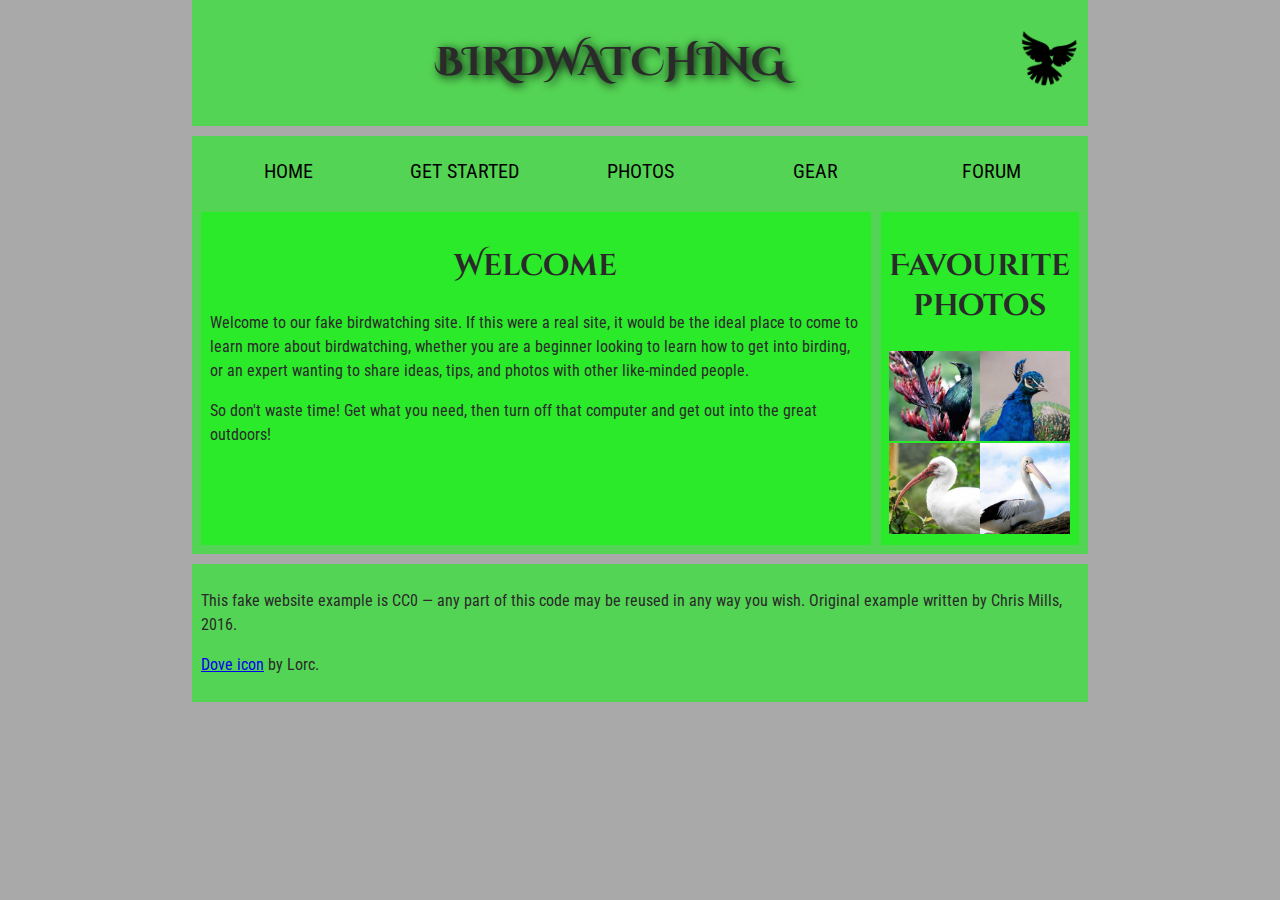
<file: bird-watching-web/index.html>
<!DOCTYPE html>
<html lang="en">
  <head>
    <meta charset="utf-8">
    <title>Birdwatching</title>
    <link 
      href="https://fonts.googleapis.com/css?family=Roboto+Condensed:300%7CCinzel+Decorative:700"
      rel="stylesheet">
    <link rel="stylesheet" href="style.css">

    <!--[if lt IE 9]>
      <script src="https://cdnjs.cloudflare.com/ajax/libs/html5shiv/3.7.3/html5shiv.js"></script>
    <![endif]-->
  </head>
  <body>
      <header>
        <h1>Birdwatching</h1>
        <img src="images/dove.png" alt="a simple dove logo">
      </header>

      <nav>
        <ul>
          <li><span>Home</span></li>
          <li><a href="#">Get started</a></li>
          <li><a href="#">Photos</a></li>
          <li><a href="#">Gear</a></li>
          <li><a href="#">Forum</a></li>
        </ul>
      </nav>

      <main>
        <article>
          <h2>Welcome</h2>
          <p>
            Welcome to our fake birdwatching site. If this were a real site, it
            would be the ideal place to come to learn more about birdwatching,
            whether you are a beginner looking to learn how to get into birding,
            or an expert wanting to share ideas, tips, and photos with other 
            like-minded people.
          </p>
          <p>
            So don't waste time! Get what you need, then turn off that computer
            and get out into the great outdoors!
          </p>
        </article>

        <aside>
          <h2>Favourite photos</h2>
          <a href="favorite-1.jpg">
            <img 
              src="images/favorite-1_th.jpg" 
              alt="Small black bird, black claws, long black slender beak, links to larger version of the image">
          </a>
          <a href="favorite-2.jpg">
            <img
              src="images/favorite-2_th.jpg"
              alt="Top half of a pretty bird with bright blue plumage on neck, light colored beak, blue headdress, links to larger version of the image">
          </a>
          <a href="favorite-3.jpg">
            <img
              src="images/favorite-3_th.jpg"
              alt="Top half of a large bird with white plumage, very long curved narrow light colored break, links to larger version of the image">
          </a>
          <a href="favorite-4.jpg">
            <img
              src="images/favorite-4_th.jpg"
              alt="Large bird, mostly white plumage with black plumage on back and rear, long straight white beak, links to larger version of the image">
          </a>
        </aside>
      </main>

      <footer>
        <p>
          This fake website example is CC0 — any part of this code may be reused
          in any way you wish. Original example written by Chris Mills, 2016.
        </p>
        <p>
          <a href="http://game-icons.net/lorc/originals/dove.html">Dove icon</a>
          by Lorc.
        </p>
      </footer>
  </body>
</html>
</file>
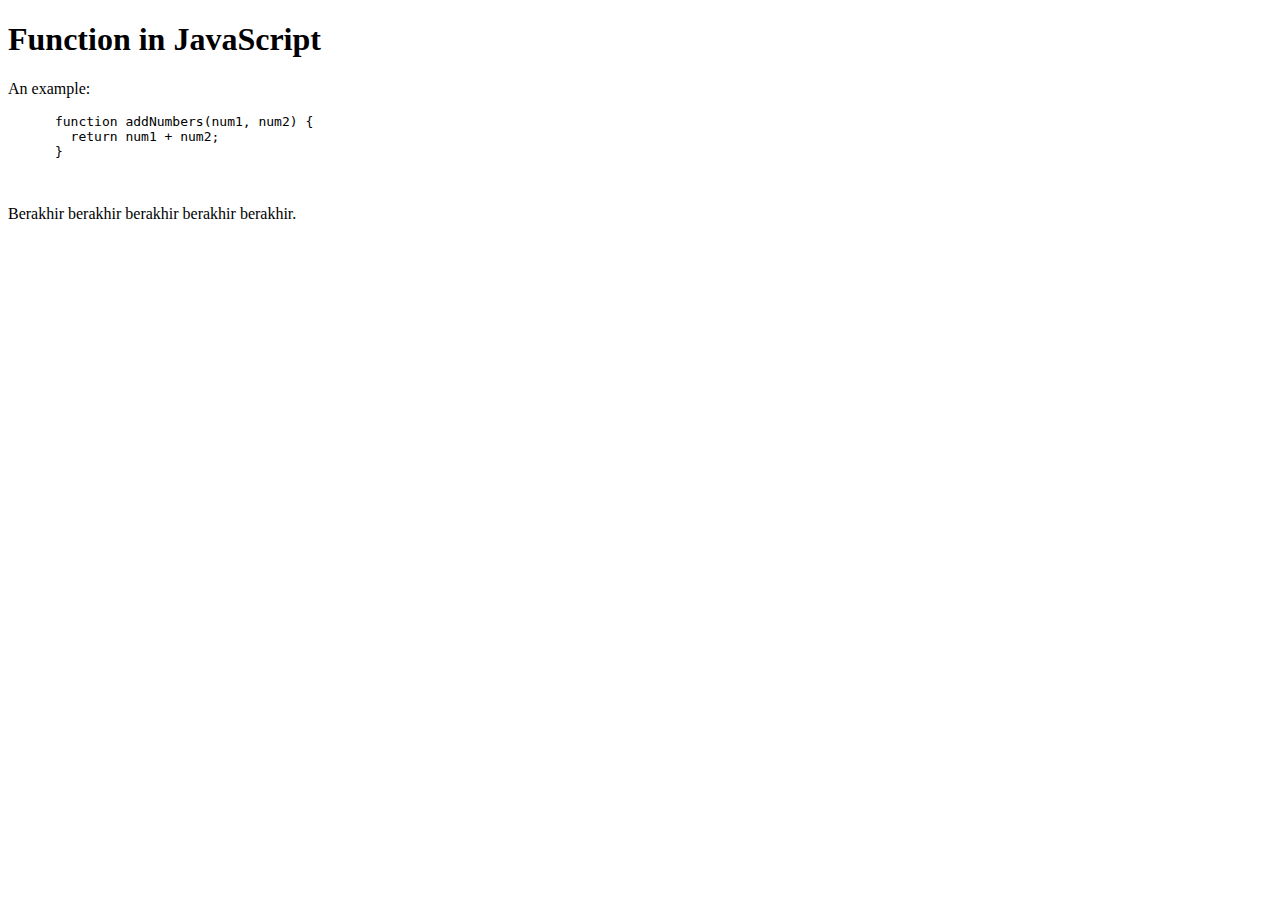
<file: debug-example/index.html>
<!DOCTYPE html>
<html lang="en-US">
  <head>
    <meta charset="utf-8">

    <title>HTML debugging examples</title>


  </head>

  <body>
    <h1>Function in JavaScript</h1>
    <p>An example:</p>
    <pre>
      <code>function addNumbers(num1, num2) {
        return num1 + num2;
      }
      </code>
    </pre>
    <p>Berakhir berakhir berakhir berakhir berakhir.</p>
  </body>
</html>
</file>
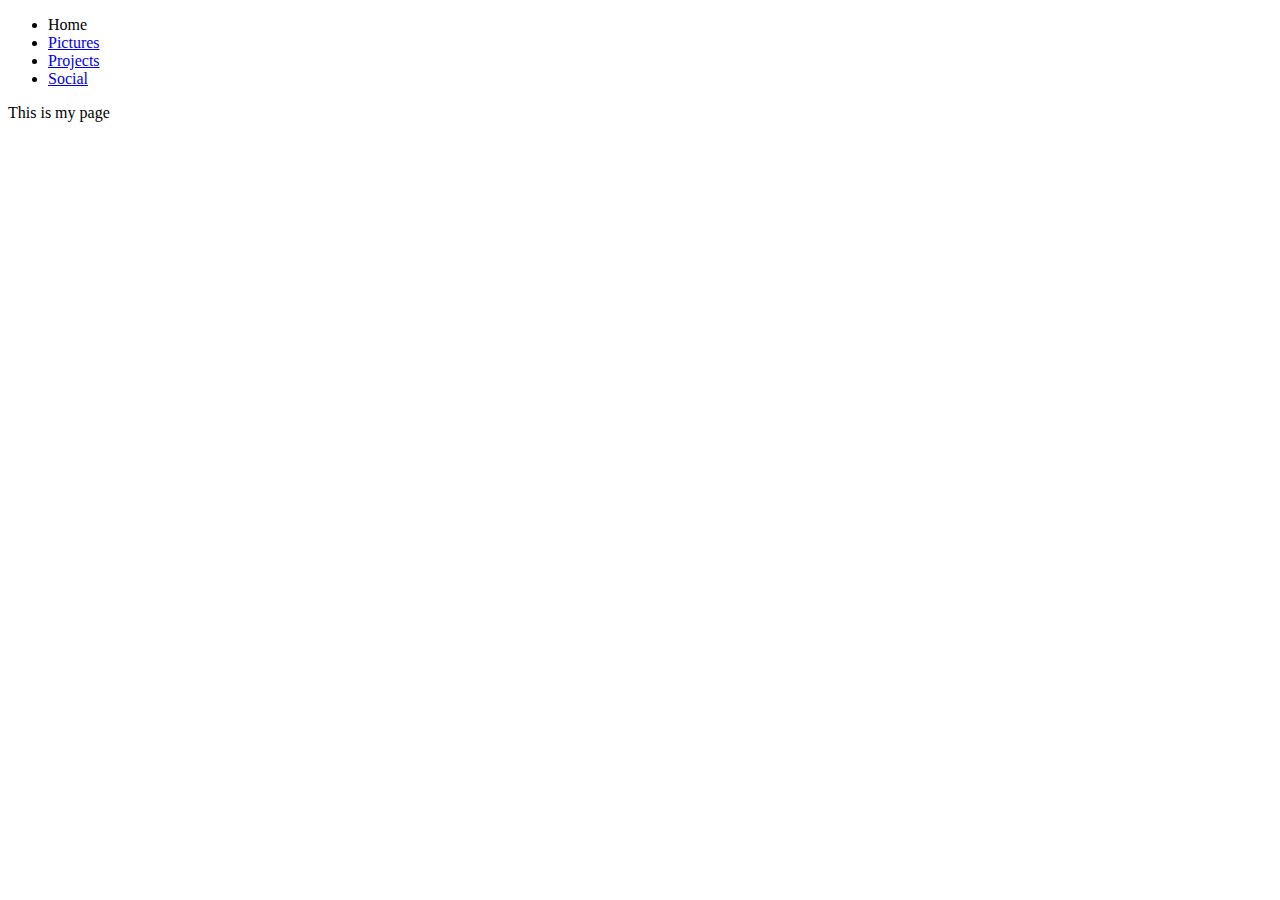
<file: link-example/index.html>
<!DOCTYPE html>
<html lang="en-US">
    <head>
        <meta charset="utf-8">
        <meta name="viewport" content="width=device-width">
        <title>My test page</title>
    </head>
    <body>
        <ul>
            <li>Home</li>
            <li><a href=pictures.html>Pictures</a></li>
            <li><a href=projects.html>Projects</a></li>
            <li><a href=social.html>Social</a></li>
        </ul>
        <p>This is my page</p>
    </body>
</html>
</file>
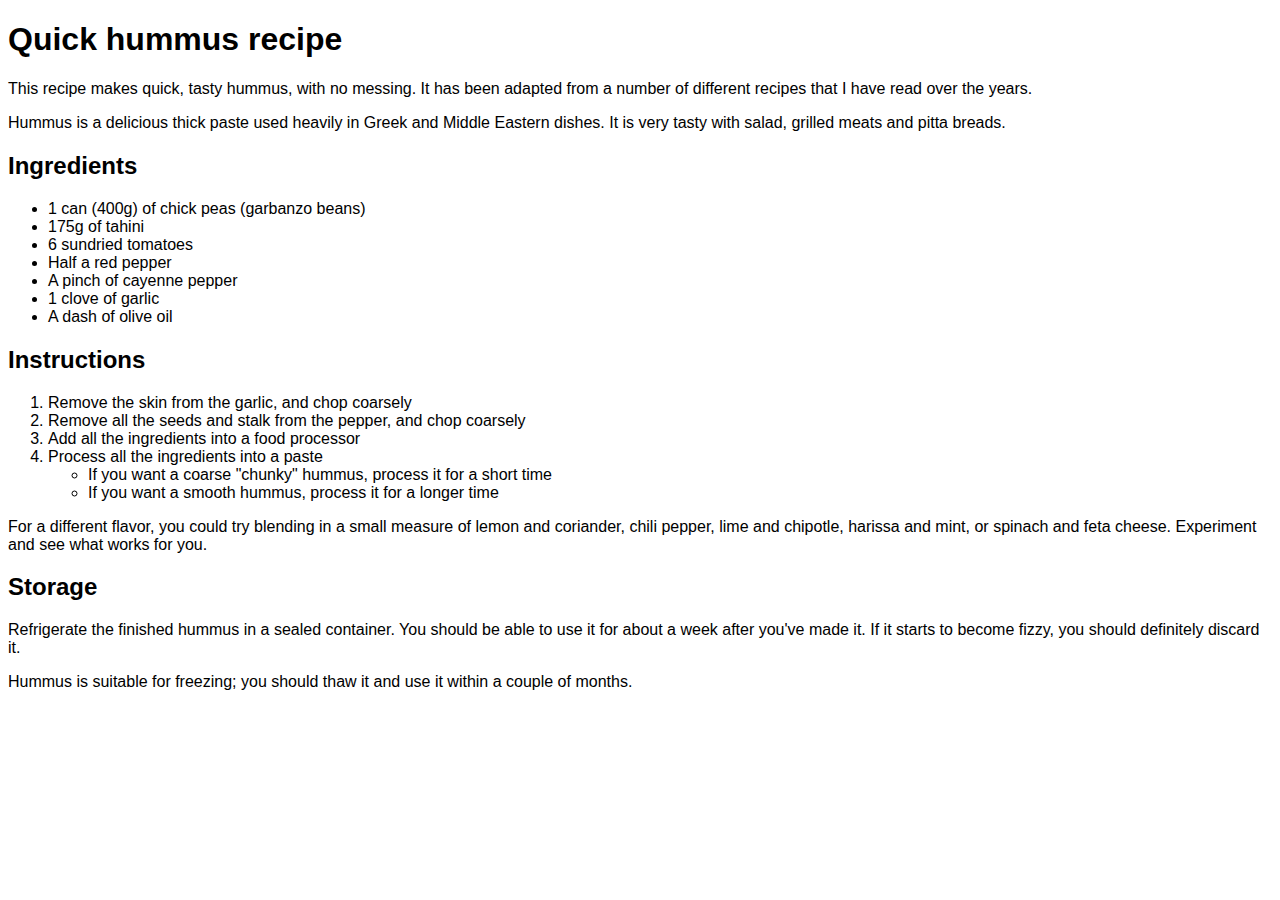
<file: list-example/index.html>
<!DOCTYPE html>
<html lang="en">
    <head>
        <meta name="viewport" content="width=device-width">
        <meta charset="utf-8">
        <title>List Example</title>
        <style>
            * {
                font-family: Arial;
            }
        </style>
    </head>
    <body>
        <h1>
            Quick hummus recipe
        </h1>
        <p>
            This recipe makes quick, tasty hummus, with no messing. It has been 
            adapted from a number of different recipes that I have read over the 
            years.
        </p>
        <p>
            Hummus is a delicious thick paste used heavily in Greek and Middle 
            Eastern dishes. It is very tasty with salad, grilled meats and 
            pitta breads.
        </p>
        <h2>
            Ingredients
        </h2>
        <ul>
            <li>1 can (400g) of chick peas (garbanzo beans)</li>
            <li>175g of tahini</li>
            <li>6 sundried tomatoes</li>
            <li>Half a red pepper</li>
            <li>A pinch of cayenne pepper</li>
            <li>1 clove of garlic</li>
            <li>A dash of olive oil</li>
        </ul>
        <h2>
            Instructions
        </h2>
        <ol>
            <li>Remove the skin from the garlic, and chop coarsely</li>
            <li>
                Remove all the seeds and stalk from the pepper, and chop 
                coarsely
            </li>
            <li>Add all the ingredients into a food processor</li>
            <li>
                Process all the ingredients into a paste
                <ul>
                    <li>
                        If you want a coarse "chunky" hummus, process it for 
                        a short time
                    </li>
                    <li>
                        If you want a smooth hummus, process it for 
                        a longer time
                    </li>
                </ul>
            </li>
        </ol>
        <p>
            For a different flavor, you could try blending in a small measure 
            of lemon and coriander, chili pepper, lime and chipotle, harissa 
            and mint, or spinach and feta cheese. Experiment and see what works 
            for you.
        </p>
        <h2>
            Storage
        </h2>
        <p>
            Refrigerate the finished hummus in a sealed container. You should 
            be able to use it for about a week after you've made it. If it 
            starts to become fizzy, you should definitely discard it.
        </p>
        <p>
            Hummus is suitable for freezing; you should thaw it and use it 
            within a couple of months.
        </p>
    </body>
</html>
</file>
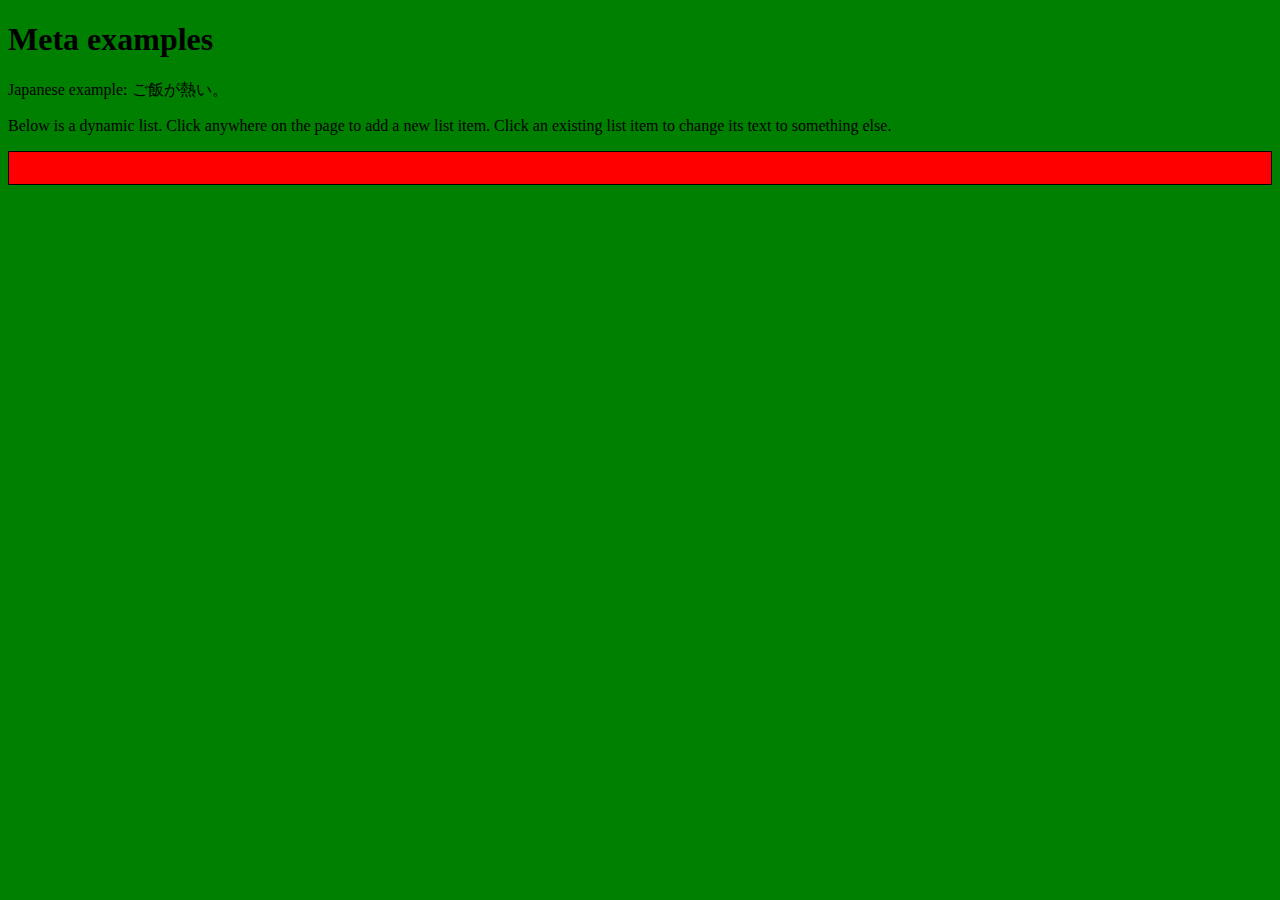
<file: meta-example/index.html>
<!DOCTYPE html>
<html>
  <head>
    <meta name="viewport" content="width=device-width">
    <meta charset="utf-8">
    <title>Meta Example</title>
    <link rel="stylesheet" href="style.css">
    <script src=main.js defer></script>
  </head>
  <body>
    <h1>Meta examples</h1>
    <p>Japanese example: ご飯が熱い。</p>
  </body>
</html>
</file>
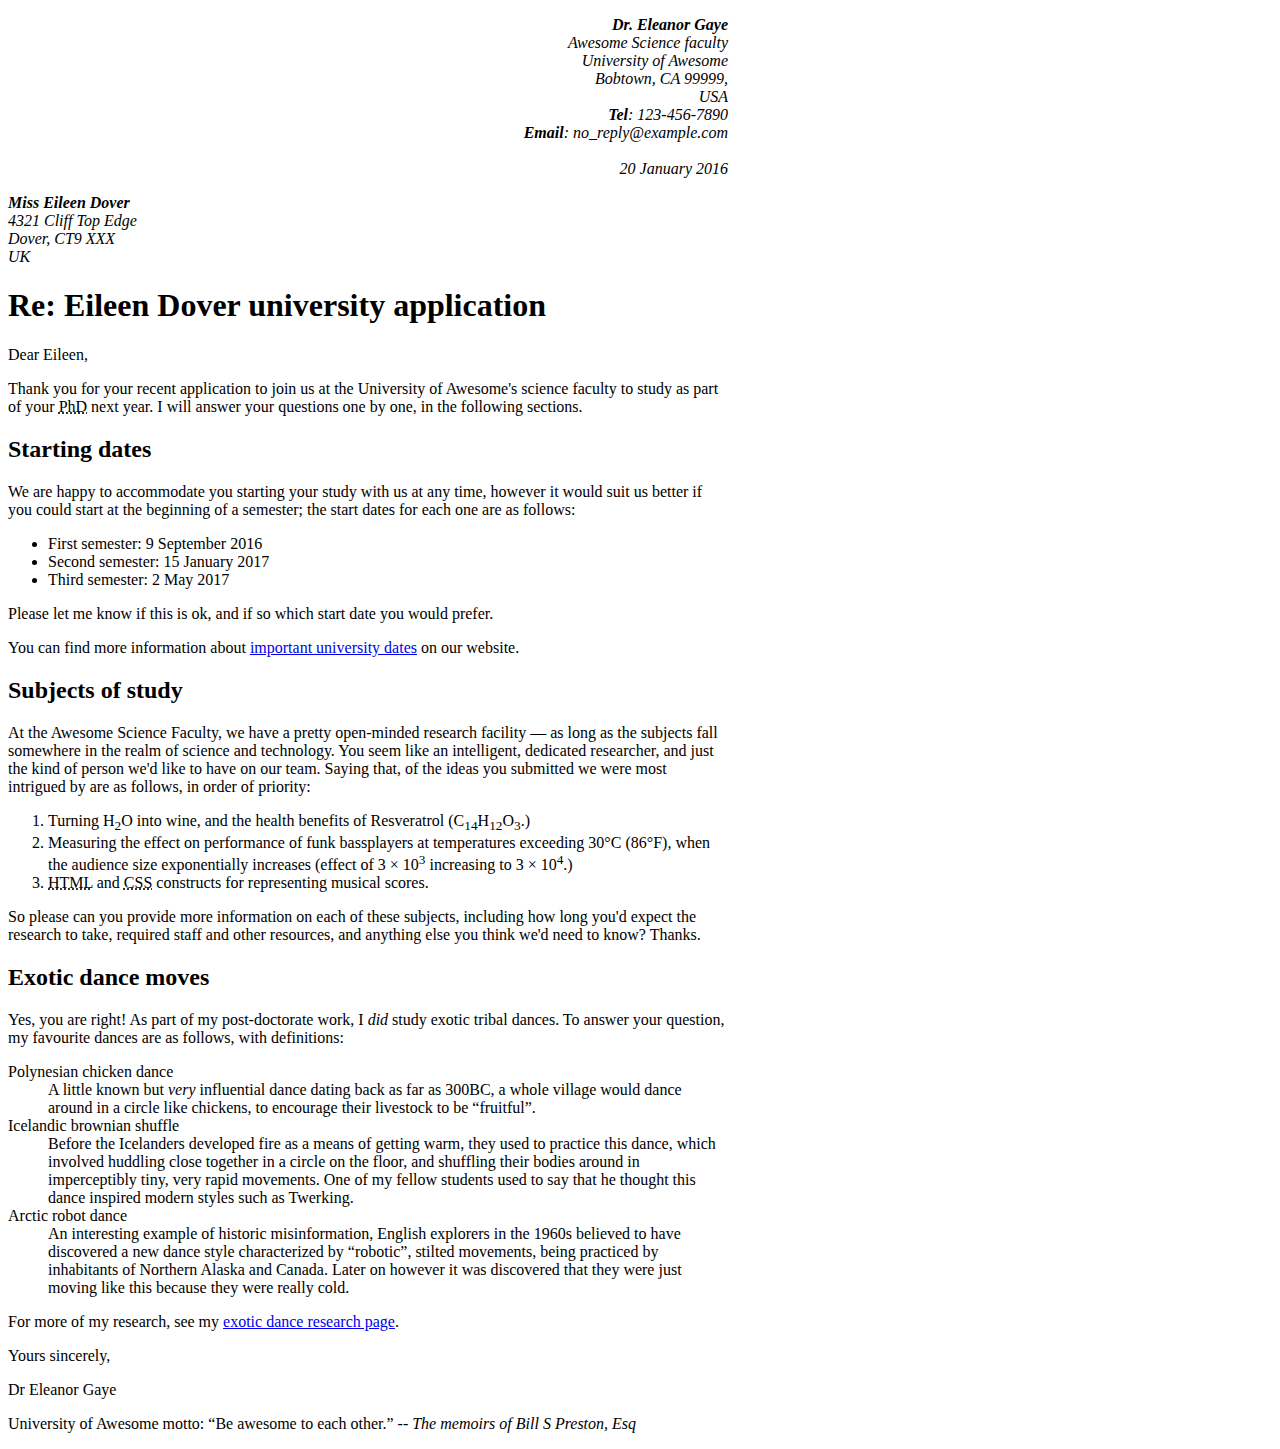
<file: project-letter/index.html>
<!DOCTYPE html>
<html lang="en-US">
    <head>
        <meta name="viewport" content="width=device-width">
        <meta charset="utf-8">
        <title>Letter</title>
        <style>
            body {
                width: 720px;
            }
            
            #sender {
                text-align: right;
            }
        </style>
    </head>
    </body>
        <header>
            <address>
                <p id="sender">
                    <strong>Dr. Eleanor Gaye</strong><br>
                    Awesome Science faculty<br>
                    University of Awesome<br>
                    Bobtown, CA 99999,<br>
                    USA<br>
                    <strong>Tel</strong>: 123-456-7890<br>
                    <strong>Email</strong>: no_reply@example.com<br>

                    <br>
                    20 January 2016
                    <br>
                </p>

                <p>
                    <strong>Miss Eileen Dover</strong><br>
                    4321 Cliff Top Edge<br>
                    Dover, CT9 XXX<br>
                    UK
                </p>
            </address>
        </header>

        <main>
            <h1>Re: Eileen Dover university application</h1>

            <p>Dear Eileen,<p>
            <p>
                Thank you for your recent application to join us at the 
                University of Awesome's science faculty to study as part of 
                your <abbr title="Doctor of Philosophy">PhD</abbr> next year.
                I will answer your questions one by one, in the following sections.
            </p>

            <h2>Starting dates</h2>

            <p>
                We are happy to accommodate you starting your study with us at 
                any time, however it would suit us better if you could start at 
                the beginning of a semester; the start dates for each one are 
                as follows:
                <ul>
                    <li>First semester: 9 September 2016</li>
                    <li>Second semester: 15 January 2017</li>
                    <li>Third semester: 2 May 2017</li>
                </ul>
            </p>
            <p>
                Please let me know if this is ok, and if so which start date 
                you would prefer.
            </p>
            <p>
                You can find more information about
                <a href="http://example.com">important university dates</a>
                on our website.
            </p>

            <h2>Subjects of study</h2>
            <p>
                At the Awesome Science Faculty, we have a pretty open-minded 
                research facility — as long as the subjects fall somewhere in 
                the realm of science and technology. You seem like an 
                intelligent, dedicated researcher, and just the kind of person 
                we'd like to have on our team. Saying that, of the ideas you 
                submitted we were most intrigued by are as follows, in order 
                of priority:
                <ol>
                    <li>
                        Turning H<sub>2</sub>O into wine, and the health benefits of 
                        Resveratrol (C<sub>14</sub>H<sub>12</sub>O<sub>3</sub>.)
                    </li>
                    <li>
                        Measuring the effect on performance of funk bassplayers 
                        at temperatures exceeding 30°C (86°F), when the audience 
                        size exponentially increases (effect of 
                        3 × 10<sup>3</sup> increasing to 3 × 10<sup>4</sup>.)
                    </li>
                    <li>
                        <abbr title="HyperText Markup Language">HTML</abbr> and 
                        <abbr title="Cascading Sheet Style">CSS</abbr> constructs
                        for representing musical scores.
                    </li>
                </ol>
            </p>
            <p>
                So please can you provide more information on each of these 
                subjects, including how long you'd expect the research to take, 
                required staff and other resources, and anything else you think 
                we'd need to know? Thanks.
            </p>

            <h2>Exotic dance moves</h2>
            <p>
                Yes, you are right! As part of my post-doctorate work, I 
                <em>did</em> study exotic tribal dances. To answer your question,
                my favourite dances are as follows, with definitions:
                <dl>
                    <dt>Polynesian chicken dance</dt>
                    <dd>
                        A little known but <em>very</em> influential dance dating
                         back as far as 300BC, a whole village would dance around
                        in a circle like chickens, to encourage their livestock
                        to be <q>fruitful</q>.
                    </dd>
                    
                    <dt>Icelandic brownian shuffle</dt>
                    <dd>
                        Before the Icelanders developed fire as a means of
                        getting warm, they used to practice this dance, which
                        involved huddling close together in a circle on the
                        floor, and shuffling their bodies around in imperceptibly
                        tiny, very rapid movements. One of my fellow students
                        used to say that he thought this dance inspired modern
                        styles such as Twerking.
                    </dd>

                    <dt>Arctic robot dance</dt>
                    <dd>
                        An interesting example of historic misinformation,
                        English explorers in the 1960s believed to have
                        discovered a new dance style characterized by 
                        <q>robotic</q>, stilted movements, being practiced by
                        inhabitants of Northern Alaska and Canada. Later on 
                        however it was discovered that they were just moving like
                        this because they were really cold.
                    </dd>
                </dl>

            <p>
                For more of my research, see my
                <a href="http:example.com">exotic dance research page</a>.
            </p>

            <p>Yours sincerely,</p>
            <p>Dr Eleanor Gaye</p>
            </main>
            <footer>
                <p>
                    University of Awesome motto: <q>Be awesome to each other.</q>
                    -- <em>The memoirs of Bill S Preston, Esq</em>
                </p>
            </footer>
    </body>
</html>
</file>
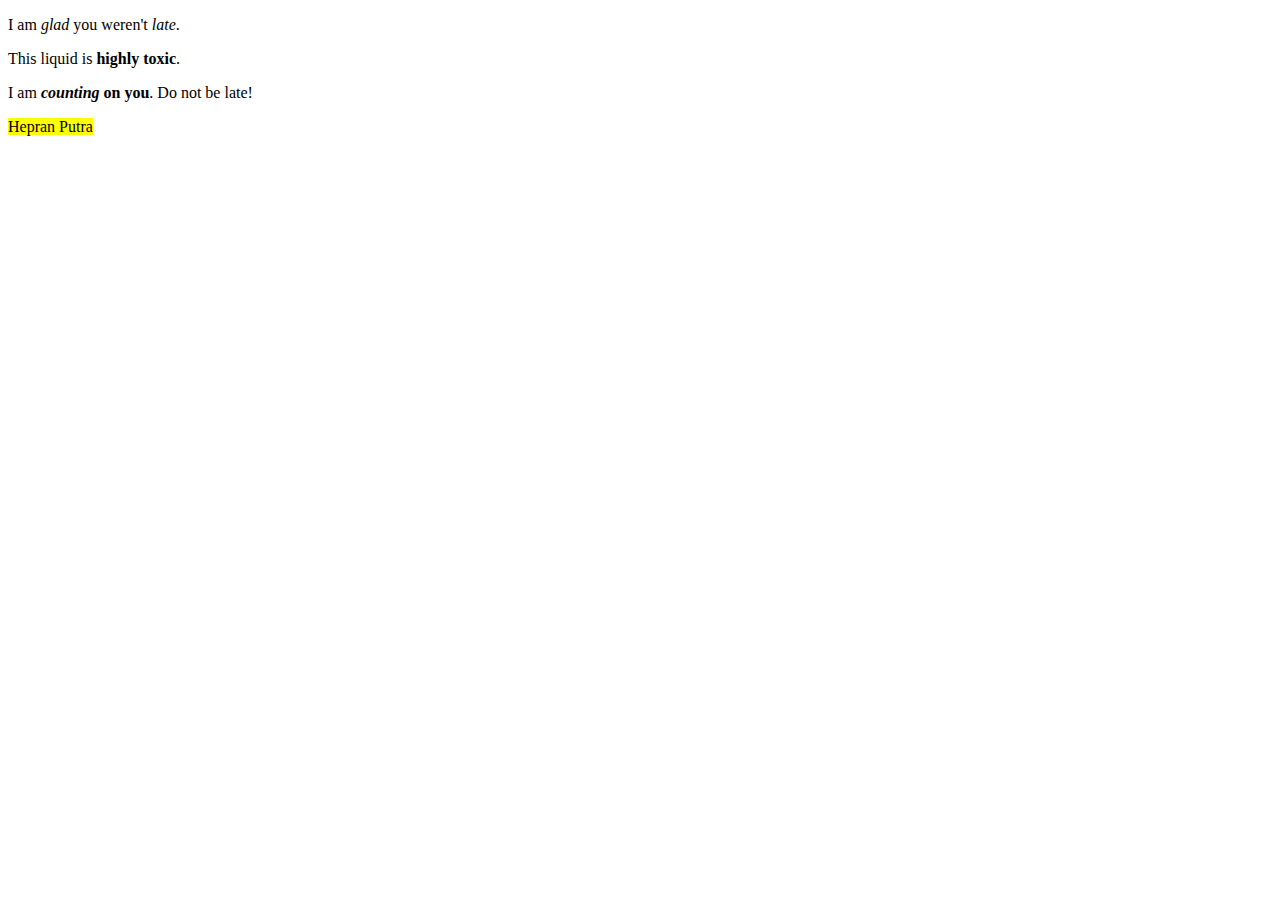
<file: sandbox/index.html>
<!DOCTYPE html>
<html lang="en">
    <head>
        <meta name="viewport" content="width=device-width">
        <meta charset="utf-8">
        <title>Sandbox</title>
    </head>
    <body>
        <p>I am <em>glad</em> you weren't <em>late</em>.</p>

        <p>This liquid is <strong>highly toxic</strong>.</p>
        <p>I am <strong><em>counting</em> on you</strong>. Do not be late!</p>
        <p><mark>Hepran Putra</mark></p>
    </body>
</html>
</file>
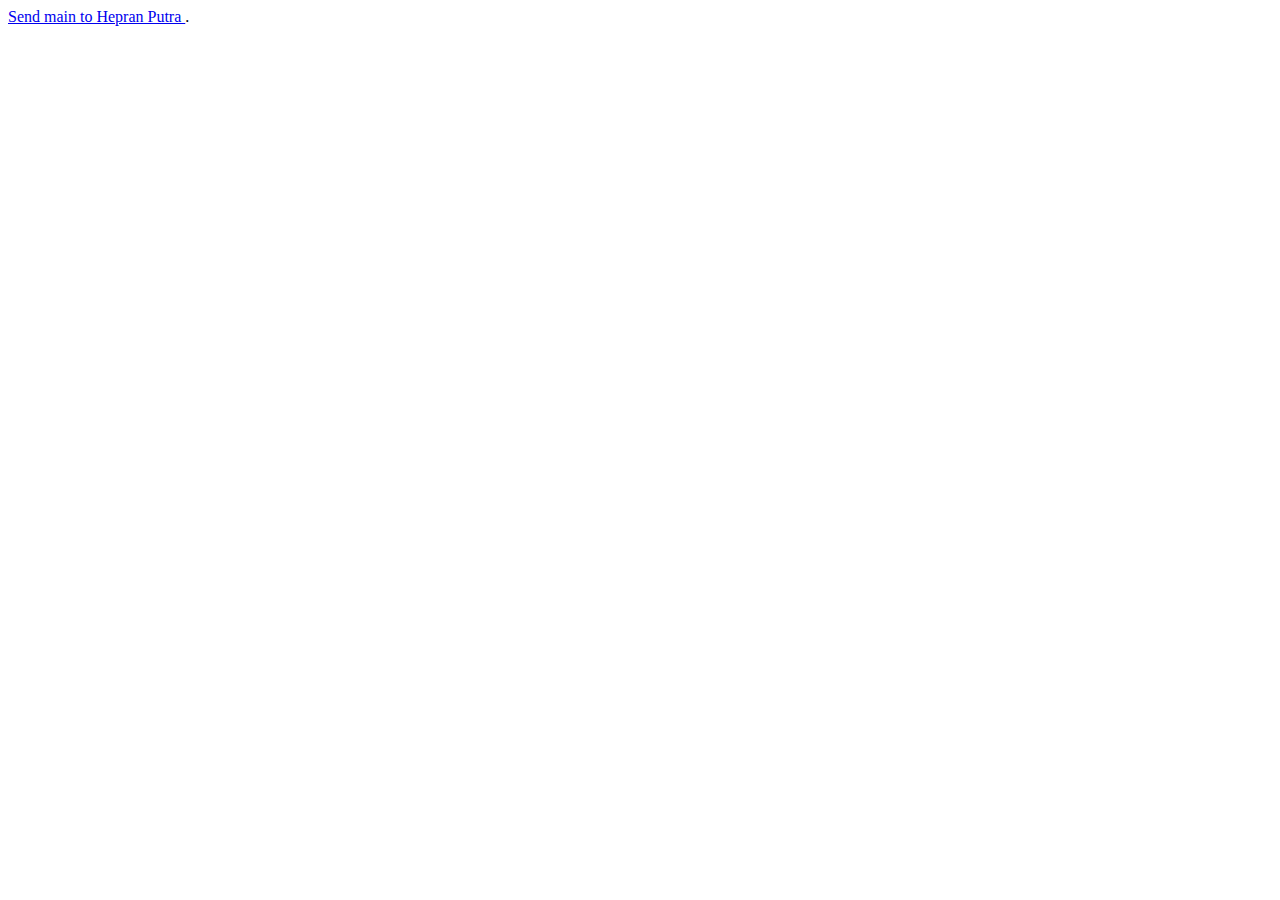
<file: link-example/send-mail-to-hepran.html>
<!DOCTYPE html>
<html lang=id>
    <head>
        <meta name="viewport" content="width=device-width">
        <meta charset="utf-8">
        <title>Email Link</title>
    </head>
    <body>
        <a href="mailto:">
            Send main to Hepran Putra
        </a>.
    </body>
</html>
</file>
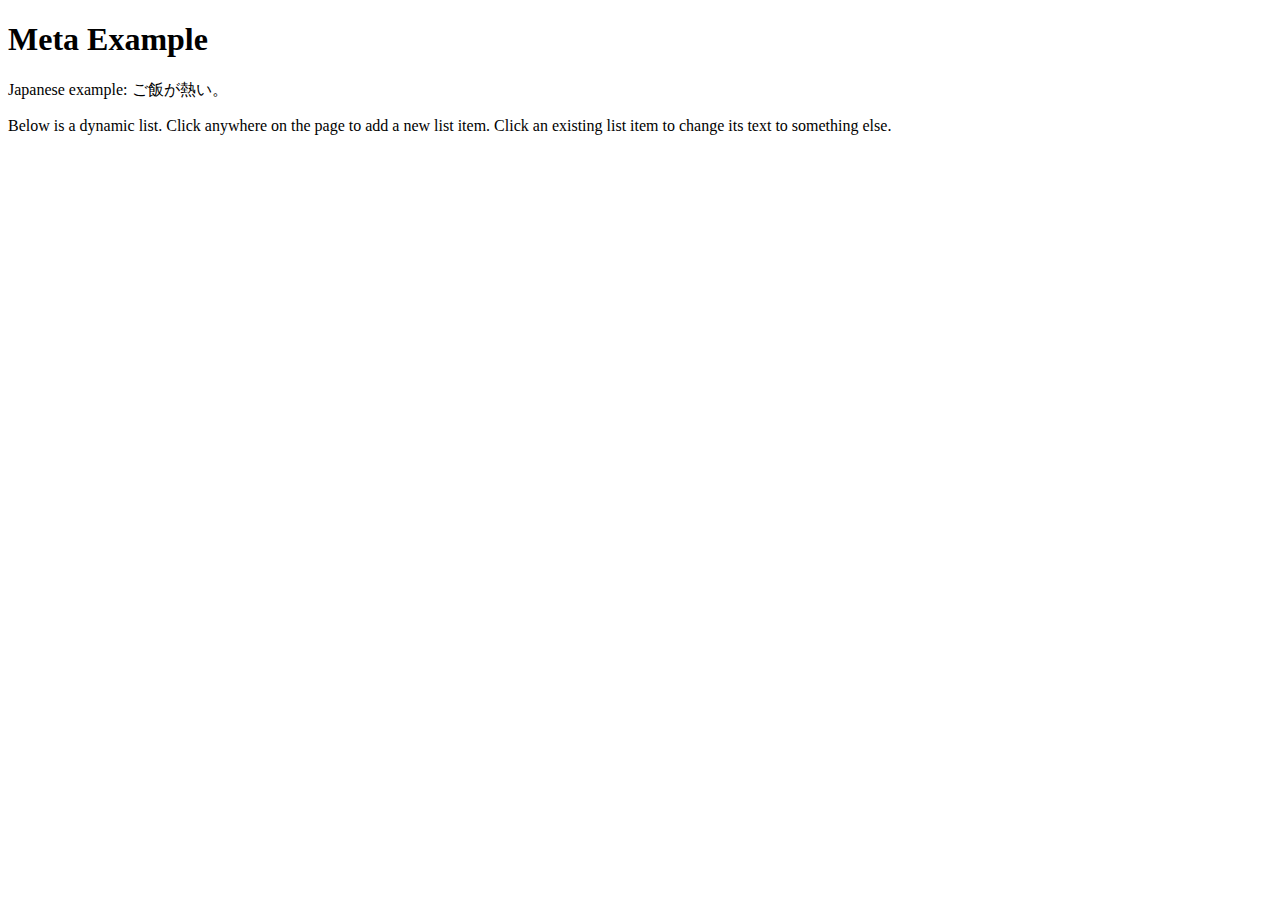
<file: list/meta.html>
<!DOCTYPE html>
<html>
  <head>
    <meta charset="utf-8">
    <meta name="viewport" content="width=device-width">
    <link rel=sylesheet href=style.css>
    <script src=main.js defer></script>
  </head>
  <body>
    <h1>Meta Example</h1>
    <p>Japanese example: ご飯が熱い。</p>
  </body>
</html>
</file>
<file: bird-watching-web/style.css>
/* || General setup */

html, body {
  margin: 0;
  padding: 0;
}

html {
  font-size: 10px;
  background-color: #a9a9a9;
}

body {
  width: 70%;
  min-width: 800px;
  margin: 0 auto;
}

/* || typography */

h1, h2, h3 {
  font-family: 'Cinzel Decorative', cursive;
  color: #2a2a2a;
}

p, input, li {
  font-family: 'Roboto Condensed', sans-serif;
  color: #2a2a2a;
}

h1 {
  font-size: 4rem;
  text-align: center;
  text-shadow: 2px 2px 10px black;
}

h2 {
  font-size: 3rem;
  text-align: center;
}

h3 {
  font-size: 2.2rem;
}

p, li {
  font-size: 1.6rem;
  line-height: 1.5;
}

/* || header layout */

header {
  margin-bottom: 10px;
  display: flex;
  flex-flow: row wrap;
}

body > * {
  background-color: red;
  padding: 1%;
}

main, header, nav, article, aside, footer, section {
  background-color: rgba(0,255,0,0.5);
  padding: 1%;
}

h1 {
  flex: 5;
  text-transform: uppercase;
}

header img {
  display: block;
  height: 60px;
  padding-top: 20.15px;
}

nav {
  height: 50px;
  flex: 100%;
  display: flex;
}

nav ul {
  padding: 0;
  list-style-type: none;
  flex: 2;
  display: flex;
}

nav li {
  display: inline;
  text-align: center;
  flex: 1;
}

nav a, nav span {
  display: inline-block;
  font-size: 2rem;
  height: 3rem;
  line-height: 1.7;
  text-transform: uppercase;
  text-decoration: none;
  color: black;

}

/* || main layout */

main {
  display: flex;
}

article, section {
  flex: 4;
}

aside {
  flex: 1;
  margin-left: 10px;
  padding: 1%;
}

aside a {
  display: block;
  float: left;
  width: 50%;
}

aside img {
  max-width: 100%;
}

footer {
  margin-top: 10px;
}
</file>
<file: meta-example/style.css>
html {
    background-color: green;
}

ul {
    background-color: red;
    padding: 16px;
    border: 1px solid black;
}

li {
    margin-left: 24px;
}
</file>
